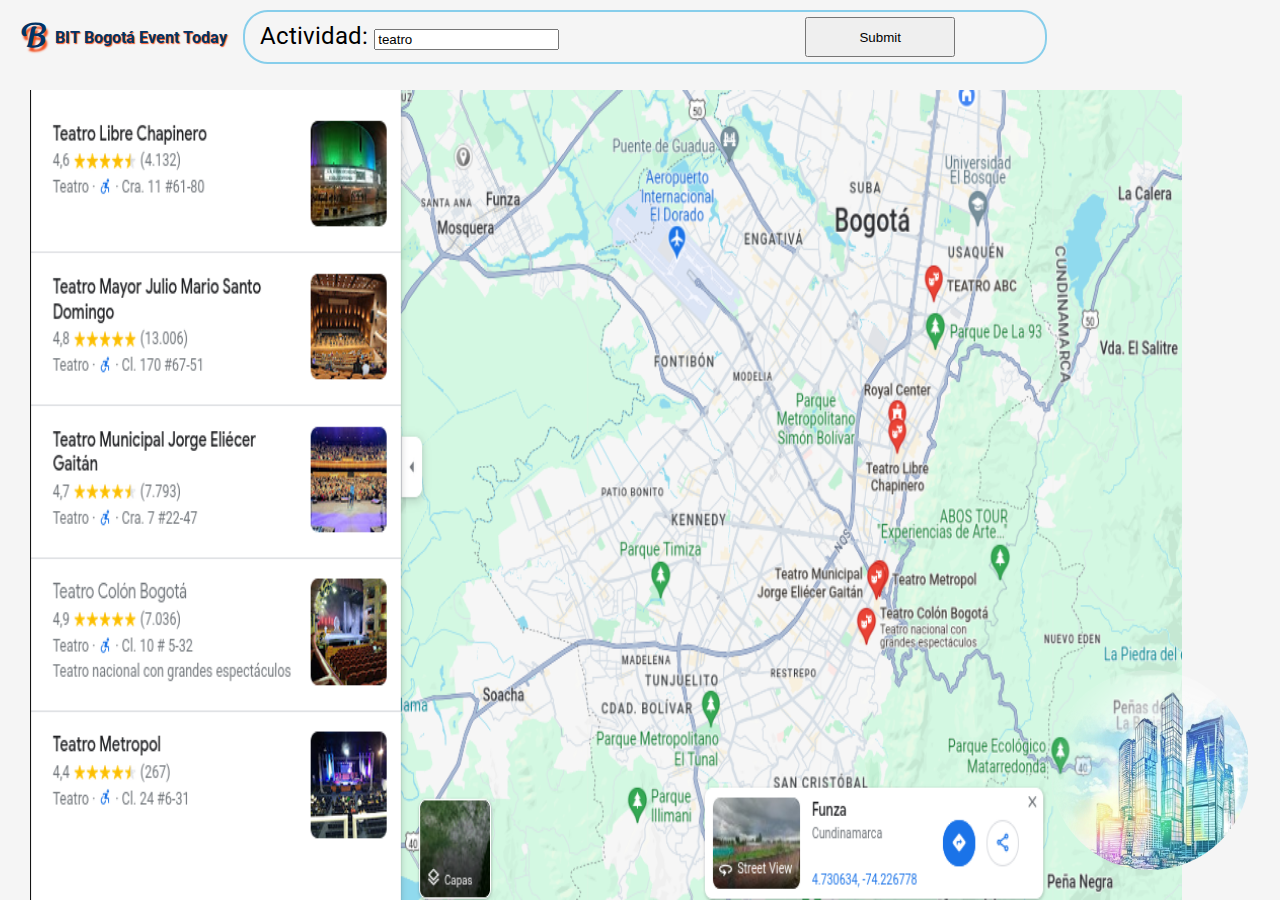
<file: frontend/src/index.html>
<!DOCTYPE html>
<html lang="en">

<head>
    <meta charset="UTF-8">
    <meta name="viewport" content="width=device-width, initial-scale=1.0">
    <title>BIT - Bogota Event Today</title>
    <link rel="preconnect" href="https://fonts.googleapis.com">
    <link rel="preconnect" href="https://fonts.gstatic.com" crossorigin>
    <link rel="stylesheet" href="https://fonts.googleapis.com/css2?family=Sansita+Swashed:wght@300..900&display=swap">
    <link rel="stylesheet"
        href="https://fonts.googleapis.com/css2?family=Roboto:ital,wght@0,100;0,300;0,400;0,500;0,700;0,900;1,100;1,300;1,400;1,500;1,700;1,900&display=swap">
    <link rel="stylesheet" href="./styles/styles-figma.css">
    <link rel="stylesheet" href="./styles/styles.css">
</head>

<body>
    <div class="clipPathGroup">
        <header id="header2">
            <div class="background">
                <img id="Ellipse29" src="./assets/city_image_002.png" alt="city_image_002">
            </div>
            <img id="mapaEventos" src="./assets/MapaEventos.png" alt="Mapa Eventos">
            <div class="siteLogo3">
                <div class="group7">
                    <div class="B">B</div>
                    <div class="bitBogotaEventToday">BIT Bogotá Event Today</div>
                </div>
            </div>
            <div id="Search">
                <div id="Where">
                    <!-- <input type="text" title="Actividad"> -->
                    <form id="viewEvents">
                        <label id="actividad">
                            Actividad:
                            <input type="text" name="event" value="teatro" />
                        </label>
                        <input id="Group18" type="submit" />
                    </form>
                </div>
                <div id="Group18">
                    <!-- /* Rectangle 3 */
                    /* lbl_search */
                    /* icon-park:search */
                    /* Group */
                    /* Vector1*/
                    /* Vector2*/
                    /* Vector 3*/ -->
                </div>
            </div>
        </header>
    </div>
    <script>
        document.getElementById("viewEvents").addEventListener("submit", function(event) {
            event.preventDefault(); // Prevenir el comportamiento por defecto del formulario
            // Redirigir a la URL especificada
            window.location.href = "http://127.0.0.1:5500/frontend/src/app/pages/events.html";
        });
    </script>
</body>

</html>
</file>
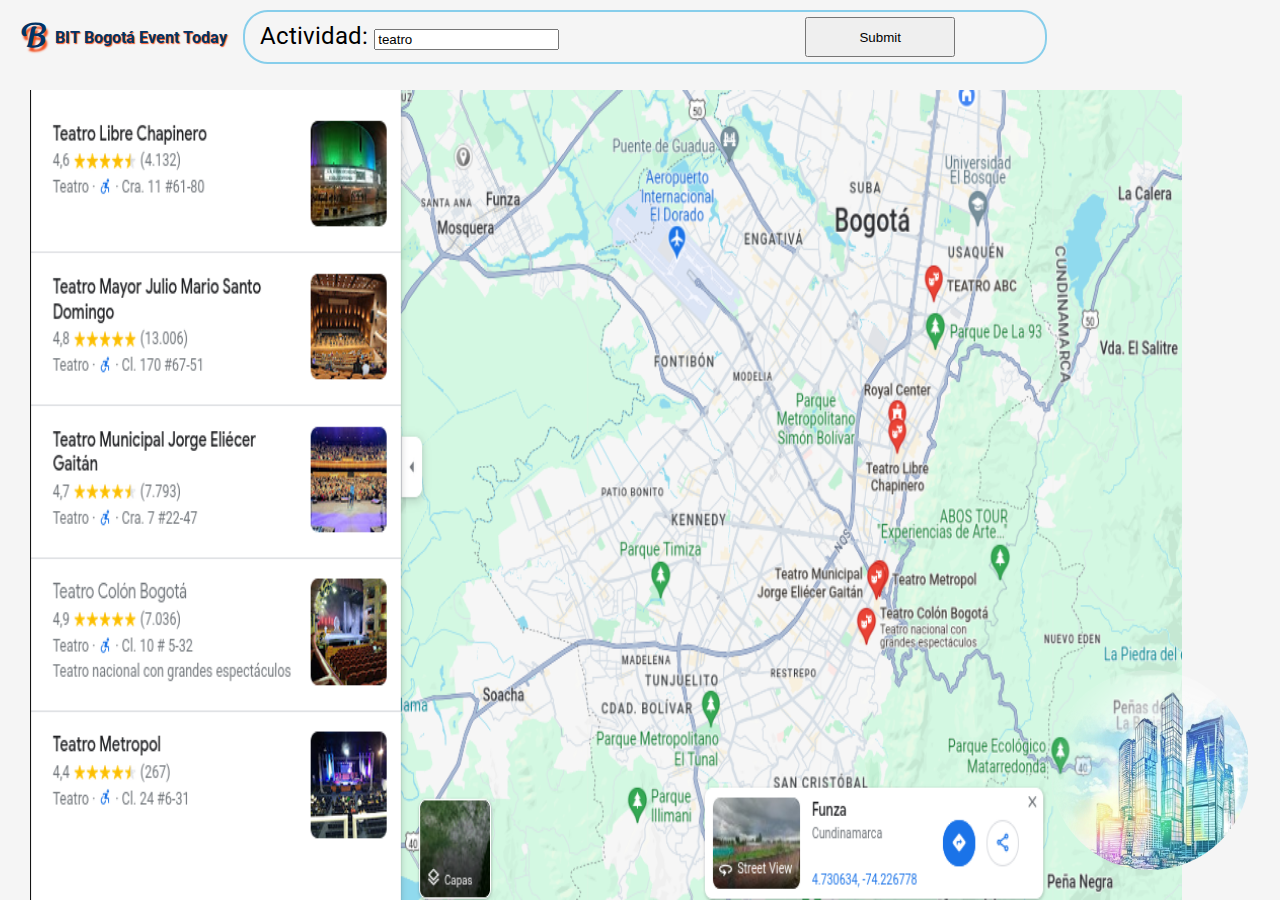
<file: frontend/src/app/pages/home.html>
<!DOCTYPE html>
<html lang="en">

<head>
    <meta charset="UTF-8">
    <meta name="viewport" content="width=device-width, initial-scale=1.0">
    <title>BIT - Bogota Event Today</title>
    <link rel="preconnect" href="https://fonts.googleapis.com">
    <link rel="preconnect" href="https://fonts.gstatic.com" crossorigin>
    <link rel="stylesheet" href="https://fonts.googleapis.com/css2?family=Sansita+Swashed:wght@300..900&display=swap">
    <link rel="stylesheet"
        href="https://fonts.googleapis.com/css2?family=Roboto:ital,wght@0,100;0,300;0,400;0,500;0,700;0,900;1,100;1,300;1,400;1,500;1,700;1,900&display=swap">
    <link rel="stylesheet" href="styles-figma.css">
</head>

<body>
    <div class="clipPathGroup">
        <header id="header2">
            <div class="background">
                <img id="Ellipse29" src="./../../assets/city_image_002.png" alt="city_image_002">
            </div>
            <img id="mapaEventos" src="./../../assets/MapaEventos.png" alt="Mapa Eventos">
            <div class="siteLogo3">
                <div class="group7">
                    <div class="B">B</div>
                    <div class="bitBogotaEventToday">BIT Bogotá Event Today</div>
                </div>
            </div>
            <div id="Search">
                <div id="Where">
                    <!-- <input type="text" title="Actividad"> -->
                    <form action="search.html" method="post">
                        <label id="actividad">
                            Actividad:
                            <input type="text" name="event" dirname="event-dir" value="teatro" />
                        </label>
                        <input id="Group18" type="submit" />
                    </form>
                </div>
                <div id="Group18">
                    <!-- /* Rectangle 3 */
                    /* lbl_search */
                    /* icon-park:search */
                    /* Group */
                    /* Vector1*/
                    /* Vector2*/
                    /* Vector 3*/ -->
                </div>
            </div>
        </header>
    </div>
</body>

</html>
</file>
<file: frontend/src/styles/styles-figma.css>
body {
    display: flex;
    align-items: center;
    justify-content: center;
    background-color: #f0f0f0;
    position: relative;

    flex-direction: column;
    padding: 0px;
    gap: 10px;
    background: #FFFFFF;
}

.content {
    text-align: center;
}

.bottom-right {
    position: absolute;
    bottom: 20px;
    /* Ajusta la distancia desde el fondo */
    right: 20px;
    /* Ajusta la distancia desde la derecha */
    background-color: #ffcc00;
    padding: 10px;
    border-radius: 5px;
}

/* Clip path group */
.clipPathGroup {
    width: 100%;
    height: 100%;

    /* Inside auto layout */
    flex: none;
    order: 0;
    flex-grow: 0;
}

/* Header 2 */
#header2 {
    position: absolute;
    left: 0%;
    right: 0%;
    top: 0%;
    bottom: 0%;
}

/* Background */
.background {
    position: absolute;
    left: 0%;
    right: 0%;
    top: 0%;
    bottom: 0%;

    background: #F5F5F5;
}

.siteLogo3 {
    position: absolute;
    left: 10px;
    top: 5px;
    /* left: 3.07%; */
    /* right: 82.13%; */
    /* top: 3.46%; */
    /* bottom: 86.61%; */
}

.group7 {
    position: absolute;
    left: 10px;
    top: 5px;
    /* left: 3.07%;
right: 82.13%;
top: 3.46%;
bottom: 86.61%; */
}

.B {
    position: absolute;
    /* width: 54px;
    height: 86px; */
    top: 0;
    right: 0%;
    bottom: 0;
    left: 0;


    font-family: 'Sansita Swashed';
    font-style: normal;
    /* font-weight: 400; */
    font-size: 36px;
    /* line-height: 86px; */

    color: #003366;

    text-shadow: 2px 4px 2px #F24E1E;
}

.bitBogotaEventToday {
    position: absolute;
    width: 350px;
    height: 56px;
    /* left: calc(50% - 133px/2 - 485.5px);  */
    left: calc(50% + 35px);
    /* top: calc(50% - 56px/2 - 345px); */
    top: calc(50%);

    font-family: 'Roboto';
    font-style: normal;
    font-weight: 700;
    font-size: 16px;
    line-height: 56px;

    color: #003366;
    text-shadow: 1px 1px 1px #F24E1E;
}

#Search {

    position: absolute;
    width: 800px;
    height: 50px;
    /* left: 260px; top: 30px; */
    /* Rectangle 4 */

    /* position: absolute; */
    left: 19%;
    /* right: 18.71%; */
    top: 10px;
    /* bottom: 84.99%; */

    border: 2px solid #87CEEB;
    border-radius: 25px;

}

#Group18 {
    position: absolute;
    width: 150px;
    height: 40px;
    left: 70%;
    top: 5px;
}

#Rectangle3 {
    position: absolute;
    left: 65.18%;
    right: 19.48%;
    top: 4.62%;
    bottom: 86.14%;

    background: #F24E1E;
    border-radius: 25px;
}

#lbl_search {
    position: absolute;
    width: 150px;
    height: 58px;
    left: calc(50% - 150px/2 + 333px);
    top: calc(50% - 58px/2 - 344px);

    font-family: 'Roboto';
    font-style: normal;
    font-weight: 400;
    font-size: 32px;
    line-height: 38px;
    text-align: center;

    color: #FFFFFF;
}

#icon-park-search {
    position: absolute;
    width: 48px;
    height: 48px;
    left: 870px;
    top: 56px;
}

#Group-icon-park-search {

    position: absolute;
    left: 8.33%;
    right: 13.11%;
    top: 8.33%;
    bottom: 13.11%;

}

#Vector1 {
    position: absolute;
    left: 8.33%;
    right: 20.83%;
    top: 8.33%;
    bottom: 20.83%;

    background: #2F88FF;
    border: 4px solid #000000;
}

#Vector2 {

    position: absolute;
    left: 31.97%;
    right: 44.46%;
    top: 25%;
    bottom: 70.12%;

    border: 4px solid #FFFFFF;
}

#Vector3 {
    position: absolute;
    left: 69.21%;
    right: 13.11%;
    top: 69.21%;
    bottom: 13.11%;

    border: 4px solid #000000;
}

#Where {
    padding: 5px 0 0 15px;
    /* position: absolute;
    width: 350px;
    height: 60px;
    left: 478px;
    top: 60px; */

    font-family: 'Roboto';
    font-style: normal;
    font-weight: 400;
    font-size: 24px;
    line-height: 38px;

    color: #87CEEB;

}

#actividad {

    /* position: absolute;
    width: 133px;
    height: 38px;
    left: 315px;
    top: 60px;

    font-family: 'Roboto';
    font-style: normal;
    font-weight: 400;
    font-size: 32px;
    line-height: 38px; */
    /* identical to box height */

    color: #000000;

}

#Ellipse29 {
    position: absolute;
    bottom: 20px;
    /* Ajusta la distancia desde el fondo */
    right: 20px;
    /* Ajusta la distancia desde la derecha */
    padding: 10px;
    border-radius: 50%;

    width: 200px;
    height: 200px;
    z-index: 5;
}

#mapaEventos {
    position: absolute;
    bottom: 0;
    /* Ajusta la distancia desde el fondo */
    left: 30px;
    /* Ajusta la distancia desde la derecha */
    /* padding: 10px; */
    width: 90%;
    height: 90%;
    /* border-radius: 25%; */

}
</file>
<file: frontend/src/styles/styles.css>
html,
body {
    height: 100%;
    margin: 0;
    padding: 0;
    width: 100%;
}
</file>
<file: frontend/src/app/pages/styles-figma.css>
html,
body {
    height: 100%;
    margin: 0;
    padding: 0;
    width: 100%;
}

/* home */
body {
    display: flex;
    align-items: center;
    justify-content: center;
    background-color: #f0f0f0;
    position: relative;

    flex-direction: column;
    padding: 0px;
    gap: 10px;
    background: #FFFFFF;
}

.content {
    text-align: center;
}

.bottom-right {
    position: absolute;
    bottom: 20px;
    /* Ajusta la distancia desde el fondo */
    right: 20px;
    /* Ajusta la distancia desde la derecha */
    background-color: #ffcc00;
    padding: 10px;
    border-radius: 5px;
}





/* Clip path group */
.clipPathGroup {
    width: 100%;
    height: 100%;

    /* Inside auto layout */
    flex: none;
    order: 0;
    flex-grow: 0;
}

/* Header 2 */
#header2 {
    position: absolute;
    left: 0%;
    right: 0%;
    top: 0%;
    bottom: 0%;
}

/* Background */
.background {
    position: absolute;
    left: 0%;
    right: 0%;
    top: 0%;
    bottom: 0%;

    background: #F5F5F5;
}

.siteLogo3 {
    position: absolute;
    left: 10px;
    top: 5px;
    /* left: 3.07%; */
    /* right: 82.13%; */
    /* top: 3.46%; */
    /* bottom: 86.61%; */
}

.group7 {
    position: absolute;
    left: 10px;
    top: 5px;
    /* left: 3.07%;
right: 82.13%;
top: 3.46%;
bottom: 86.61%; */
}

.B {
    position: absolute;
    /* width: 54px;
    height: 86px; */
    top: 0;
    right: 0%;
    bottom: 0;
    left: 0;


    font-family: 'Sansita Swashed';
    font-style: normal;
    /* font-weight: 400; */
    font-size: 36px;
    /* line-height: 86px; */

    color: #003366;

    text-shadow: 2px 4px 2px #F24E1E;
}

.bitBogotaEventToday {
    position: absolute;
    width: 350px;
    height: 56px;
    /* left: calc(50% - 133px/2 - 485.5px);  */
    left: calc(50% + 35px);
    /* top: calc(50% - 56px/2 - 345px); */
    top: calc(50%);

    font-family: 'Roboto';
    font-style: normal;
    font-weight: 700;
    font-size: 16px;
    line-height: 56px;

    color: #003366;
    text-shadow: 1px 1px 1px #F24E1E;
}

#Search {

    position: absolute;
    width: 800px;
    height: 50px;
    /* left: 260px; top: 30px; */
    /* Rectangle 4 */

    /* position: absolute; */
    left: 19%;
    /* right: 18.71%; */
    top: 10px;
    /* bottom: 84.99%; */

    border: 2px solid #87CEEB;
    border-radius: 25px;

}

#Group18 {
    position: absolute;
    width: 150px;
    height: 40px;
    left: 70%;
    top: 5px;
}

#Rectangle3 {
    position: absolute;
    left: 65.18%;
    right: 19.48%;
    top: 4.62%;
    bottom: 86.14%;

    background: #F24E1E;
    border-radius: 25px;
}

#lbl_search {
    position: absolute;
    width: 150px;
    height: 58px;
    left: calc(50% - 150px/2 + 333px);
    top: calc(50% - 58px/2 - 344px);

    font-family: 'Roboto';
    font-style: normal;
    font-weight: 400;
    font-size: 32px;
    line-height: 38px;
    text-align: center;

    color: #FFFFFF;
}

#icon-park-search {
    position: absolute;
    width: 48px;
    height: 48px;
    left: 870px;
    top: 56px;
}

#Group-icon-park-search {

    position: absolute;
    left: 8.33%;
    right: 13.11%;
    top: 8.33%;
    bottom: 13.11%;

}

#Vector1 {
    position: absolute;
    left: 8.33%;
    right: 20.83%;
    top: 8.33%;
    bottom: 20.83%;

    background: #2F88FF;
    border: 4px solid #000000;
}

#Vector2 {

    position: absolute;
    left: 31.97%;
    right: 44.46%;
    top: 25%;
    bottom: 70.12%;

    border: 4px solid #FFFFFF;
}

#Vector3 {
    position: absolute;
    left: 69.21%;
    right: 13.11%;
    top: 69.21%;
    bottom: 13.11%;

    border: 4px solid #000000;
}

#Where {
    padding: 5px 0 0 15px;
    /* position: absolute;
    width: 350px;
    height: 60px;
    left: 478px;
    top: 60px; */

    font-family: 'Roboto';
    font-style: normal;
    font-weight: 400;
    font-size: 24px;
    line-height: 38px;

    color: #87CEEB;

}

#actividad {

    /* position: absolute;
    width: 133px;
    height: 38px;
    left: 315px;
    top: 60px;

    font-family: 'Roboto';
    font-style: normal;
    font-weight: 400;
    font-size: 32px;
    line-height: 38px; */
    /* identical to box height */

    color: #000000;

}

#Ellipse29 {
    position: absolute;
    bottom: 20px;
    /* Ajusta la distancia desde el fondo */
    right: 20px;
    /* Ajusta la distancia desde la derecha */
    padding: 10px;
    border-radius: 50%;

    width: 200px;
    height: 200px;
    z-index: 5;
}

#mapaEventos {
    position: absolute;
    bottom: 0;
    /* Ajusta la distancia desde el fondo */
    left: 30px;
    /* Ajusta la distancia desde la derecha */
    /* padding: 10px; */
    width: 90%;
    height: 90%;
    /* border-radius: 25%; */

}
</file>
